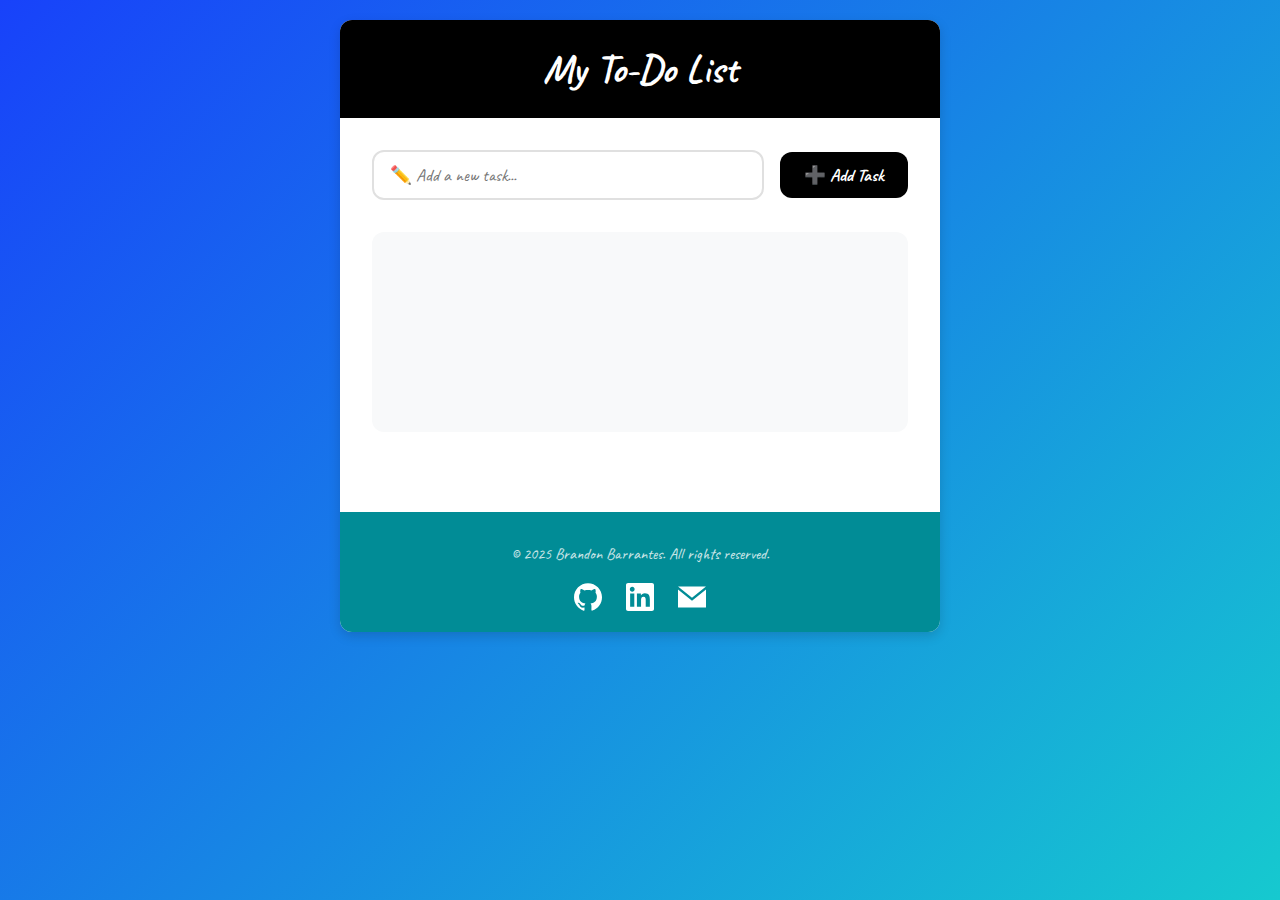
<file: projects/todo-list-vanilla/index.html>
<!DOCTYPE html>
<html lang="en">
<head>
    <meta charset="UTF-8">
    <meta name="viewport" content="width=device-width, initial-scale=1.0">
    <title>My To-Do List</title>
    <link rel="stylesheet" href="styles.css">
    <link rel="preconnect" href="https://fonts.googleapis.com">
    <link rel="preconnect" href="https://fonts.gstatic.com" crossorigin>
    <link href="https://fonts.googleapis.com/css2?family=Caveat:wght@400..700&display=swap" rel="stylesheet">
</head>

<body>
    <div class="container">
        <!-- Header Section -->
        <header class="header">
            <h1 class="main-title">My To-Do List</h1>
        </header>

        <!-- Main Content -->
        <main class="main-content">
            <!-- Input Section -->
            <section class="input-section">
                <div class="center-input-btn">
                    <input 
                        type="text" 
                        id="task-input" 
                        class="add-input" 
                        placeholder="✏️ Add a new task..."
                    >
                    <button id="add-btn" class="add-button">
                        ➕ Add Task
                    </button>
                </div>
            </section>

            <!-- Tasks List -->
            <section class="tasks-section">
                <ul id="task-list" class="list-display">
                    <!-- Tasks will be added dynamically here -->
                </ul>
            </section>
        </main>

        <footer class="footer">
        <div class="footer-content">
            <p class="footer-text">© 2025 Brandon Barrantes. All rights reserved.</p>
            <div class="footer-links">
                <a href="https://github.com/BrandonVLA" target="_blank" aria-label="GitHub">
                    <svg class="footer-icon" xmlns="http://www.w3.org/2000/svg" viewBox="0 0 24 24">
                        <path
                            d="M12 .297c-6.63 0-12 5.373-12 12 0 5.303 3.438 9.8 8.205 11.385.6.113.82-.258.82-.577 0-.285-.01-1.04-.015-2.04-3.338.724-4.042-1.61-4.042-1.61C4.422 18.07 3.633 17.7 3.633 17.7c-1.087-.744.084-.729.084-.729 1.205.084 1.838 1.236 1.838 1.236 1.07 1.835 2.809 1.305 3.495.998.108-.776.417-1.305.76-1.605-2.665-.3-5.466-1.332-5.466-5.93 0-1.31.465-2.38 1.235-3.22-.135-.303-.54-1.523.105-3.176 0 0 1.005-.322 3.3 1.23.96-.267 1.98-.399 3-.405 1.02.006 2.04.138 3 .405 2.28-1.552 3.285-1.23 3.285-1.23.645 1.653.24 2.873.12 3.176.765.84 1.23 1.91 1.23 3.22 0 4.61-2.805 5.625-5.475 5.92.42.36.81 1.096.81 2.22 0 1.606-.015 2.896-.015 3.286 0 .315.21.69.825.57C20.565 22.092 24 17.592 24 12.297c0-6.627-5.373-12-12-12" />
                    </svg>
                </a>
                <a href="https://www.linkedin.com/in/brandonb10" target="_blank" aria-label="LinkedIn">
                    <svg class="footer-icon" xmlns="http://www.w3.org/2000/svg" viewBox="0 0 24 24">
                        <path
                            d="M20.447 20.452h-3.554v-5.569c0-1.328-.027-3.037-1.852-3.037-1.853 0-2.136 1.445-2.136 2.939v5.667H9.351V9h3.414v1.561h.046c.477-.9 1.637-1.85 3.37-1.85 3.601 0 4.267 2.37 4.267 5.455v6.286zM5.337 7.433c-1.144 0-2.063-.926-2.063-2.065 0-1.138.92-2.063 2.063-2.063 1.14 0 2.064.925 2.064 2.063 0 1.139-.925 2.065-2.064 2.065zm1.782 13.019H3.555V9h3.564v11.452zM22.225 0H1.771C.792 0 0 .774 0 1.729v20.542C0 23.227.792 24 1.771 24h20.451C23.2 24 24 23.227 24 22.271V1.729C24 .774 23.2 0 22.222 0h.003z" />
                    </svg>
                </a>
                <a href="mailto:brandon.barrantesc10@gmail.com" aria-label="Email">
                    <svg class="footer-icon" xmlns="http://www.w3.org/2000/svg" viewBox="0 0 24 24">
                        <path
                            d="M12 12.713l-11.985-9.713h23.97l-11.985 9.713zm0 2.574l-12-9.725v15.438h24v-15.438l-12 9.725z" />
                    </svg>
                </a>
            </div>
        </div>
    </footer>
    </div>

    <script src="app.js"></script>
</body>
</html>
</file>
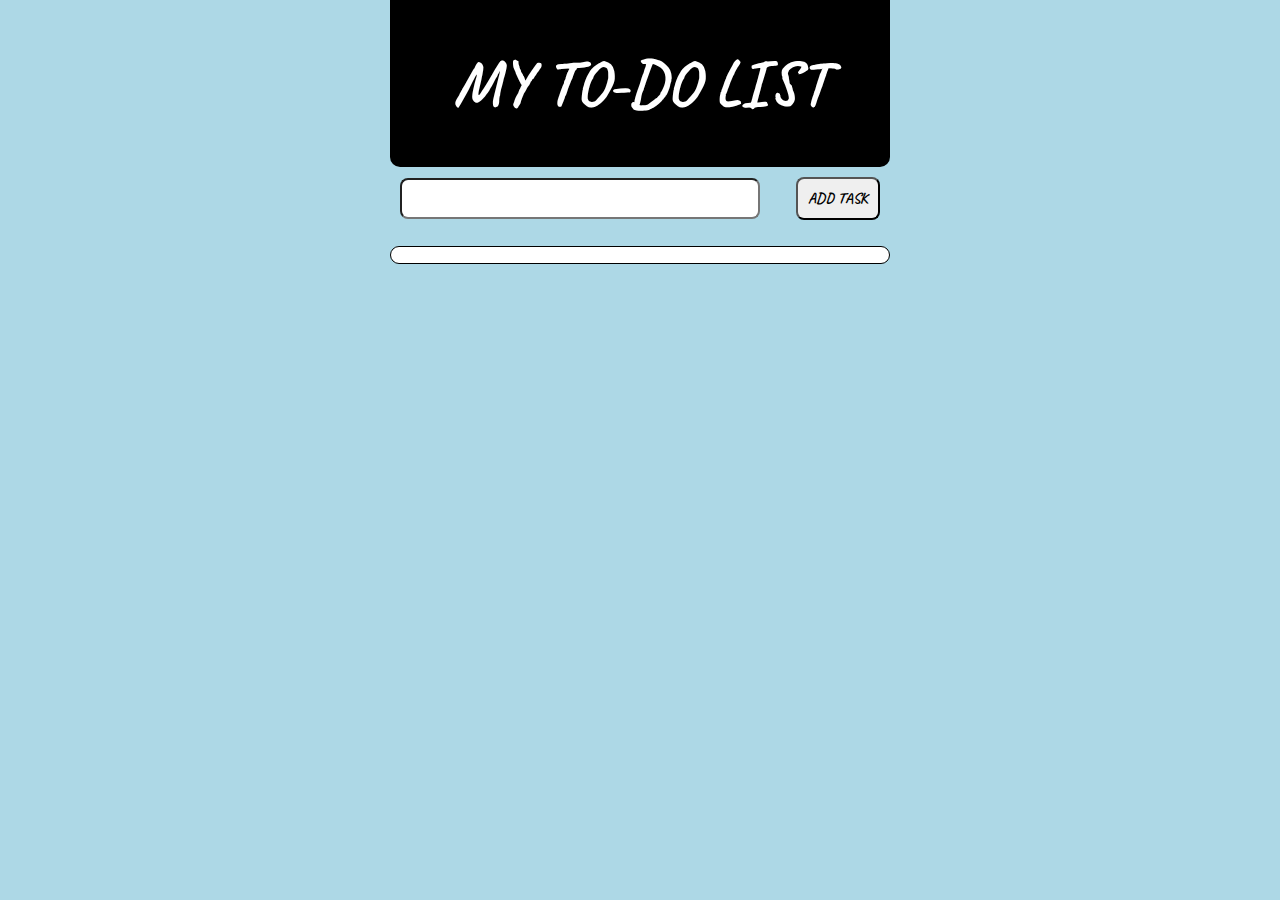
<file: projects/todo-list/index.html>
<!DOCTYPE html>
<html lang="en">

<head>
    <meta charset="UTF-8">
    <meta name="viewport" content="width=device-width, initial-scale=1.0">
    <title>My To-Do List</title>
    <link rel="stylesheet" href="styles.css">
    <link rel="preconnect" href="https://fonts.googleapis.com">
    <link rel="preconnect" href="https://fonts.gstatic.com" crossorigin>
    <link href="https://fonts.googleapis.com/css2?family=Caveat:wght@400..700&display=swap" rel="stylesheet">
</head>

<body class="container">
    <section class="main-title upper-color">
        <h1>My To-Do List</h1>
    </section>
    <main class="main-content">
        <section class="center-input-btn">
            <input type="text" id="task-input" class="add-input">
            <button id="add-btn" class="add-button">Add Task</button>
        </section>
        <section>
            <ol id="task-list" class="list-display">
            </ol>
        </section>
    </main>
    <script src="/projects/todo-list/app.js"></script>
</body>

</html>
</file>
<file: projects/todo-list-vanilla/styles.css>
:root {
  --primary-bg: #000;
  --primary-text: #fff;
  --secondary-bg: #e0f7fa;
  --accent-color: #2196f3;
  --danger-color: #f44336;
  --font-main: "Caveat", cursive;
  --border-radius: 12px;
  --shadow: 0 4px 12px rgba(0, 0, 0, 0.15);
}

* {
  margin: 0;
  padding: 0;
  box-sizing: border-box;
}

body {
  font-family: var(--font-main);
  background: linear-gradient(135deg, #1842fa 0%, #16c9cf 100%);
  min-height: 100vh;
  padding: 20px;
}

.container {
  max-width: 600px;
  margin: 0 auto;
  background: white;
  border-radius: var(--border-radius);
  box-shadow: var(--shadow);
  overflow: hidden;
}

.header {
  background: var(--primary-bg);
  color: var(--primary-text);
  padding: 1.5rem;
  text-align: center;
}

.main-title {
  font-size: 2.5rem;
  font-weight: 700;
  margin: 0;
}

.main-content {
  padding: 2rem;
}

.input-section {
  margin-bottom: 2rem;
}

.center-input-btn {
  display: flex;
  gap: 1rem;
  align-items: center;
}

.add-input {
  flex: 1;
  padding: 12px 16px;
  border: 2px solid #e0e0e0;
  border-radius: var(--border-radius);
  font-family: var(--font-main);
  font-size: 1.1rem;
  transition: all 0.3s ease;
}

.add-input:focus {
  outline: none;
  border-color: var(--accent-color);
  box-shadow: 0 0 0 3px rgba(33, 150, 243, 0.1);
}

.add-button {
  padding: 12px 24px;
  background: var(--primary-bg);
  color: white;
  border: none;
  border-radius: var(--border-radius);
  font-family: var(--font-main);
  font-size: 1.1rem;
  font-weight: 700;
  cursor: pointer;
  transition: all 0.3s ease;
  white-space: nowrap;
}

.add-button:hover {
  background: #333;
  transform: translateY(-2px);
  box-shadow: var(--shadow);
}

.tasks-section {
  margin-top: 1.5rem;
}

.list-display {
  list-style: none;
  background: #f8f9fa;
  border-radius: var(--border-radius);
  padding: 1rem;
  min-height: 200px;
}

.list-display li {
  background: white;
  padding: 1rem;
  margin: 0.5rem 0;
  border-radius: var(--border-radius);
  border-left: 4px solid var(--accent-color);
  display: flex;
  justify-content: space-between;
  align-items: center;
  transition: all 0.3s ease;
  cursor: pointer;
}

.list-display li:hover {
  transform: translateX(5px);
  box-shadow: var(--shadow);
}

.list-display li::before {
  content: "📝";
  margin-right: 10px;
}

/* Responsive Design */
@media (max-width: 600px) {
  .container {
    margin: 0.5rem;
    padding: 0;
  }
  
  .main-content {
    padding: 1.5rem;
  }
  
  .center-input-btn {
    flex-direction: column;
  }
  
  .add-input,
  .add-button {
    width: 100%;
  }
  
  .main-title {
    font-size: 2rem;
  }
}

/* Animation for new tasks */
@keyframes fadeIn {
  from { opacity: 0; transform: translateY(-10px); }
  to { opacity: 1; transform: translateY(0); }
}

.list-display li {
  animation: fadeIn 0.3s ease;
}

/* Error state */
.error {
  border-color: var(--danger-color) !important;
  animation: shake 0.3s ease;
}

@keyframes shake {
  0%, 100% { transform: translateX(0); }
  25% { transform: translateX(-5px); }
  75% { transform: translateX(5px); }
}

/* Footer */
.footer {
  background: #018c96;
  color: #fff;
  padding: 2rem 0 1rem 0;
  margin-top: 3rem;
}
.footer-content {
  max-width: 1100px;
  margin: 0 auto;
  display: flex;
  flex-direction: column;
  align-items: center;
  gap: 1.2rem;
}
.footer-text {
  font-size: 1rem;
  opacity: 0.8;
}
.footer-links {
  display: flex;
  gap: 1.5rem;
}
.footer-icon {
  width: 28px;
  height: 28px;
  fill: #fff;
  transition: fill 0.2s;
}
.footer-links a:hover .footer-icon {
  fill: #e3ecff;
}
</file>
<file: projects/todo-list/styles.css>
body {
  font-family: "Caveat", cursive;
}

.upper-color {
  background-color: #000;
  color: #fff;
  margin: 0 auto;
  border-radius: 0 0 10px 10px;
  padding: 0.5px;
  font-family: "Caveat", cursive;
}
/* font settings */
.main-title,
.main-content {
  font-size: 2rem;
  font-weight: bold;
  text-align: center;
  text-transform: uppercase;
}
/* container */
.container {
  width: 90%;
  max-width: 500px;
  margin: 0 auto;
  background-color: lightblue;
}

.add-input {
  flex: 1;
  min-width: 0;
  margin: 10px;
}

.add-button {
  font-weight: bold;
  font-size: 15px;
  text-transform: uppercase;
}

.add-button,
.add-input {
  border-radius: 8px;
  font-family: "Caveat", cursive;
  padding: 10px;
  margin: 10px;
}

.add-button:hover {
  cursor: pointer;
}

li {
  background-color: #fff;
  border-radius: 8px;
}

.center-input-btn {
  display: flex;
  align-items: center;
  justify-content: center;
  gap: 1rem;
}

@media (max-width: 600px) {
  .container {
    width: 98%;
    max-width: 100%;
    padding: 0.5rem;
  }

  .main-title,
  .main-content {
    font-size: 1.3rem;
  }

  .center-input-btn,
  li {
    flex-direction: column;
    gap: 0.5rem;
    margin: 10px 10px 10px 10px;
  }

  .add-button,
  .add-input {
    width: 100%;
    font-size: 1rem;
    padding: 8px;
    flex: 1;
  }

  li {
    background-color: #fff;
    border-radius: 8px;
  }
}

.list-display {
  border: 1px solid black;
  border-radius: 10px;
  padding: 0.5rem 1rem;
  margin-top: 1REM;
  background: #fff;
  list-style-type: none;
}

.list-display li {
  border-bottom: 1px solid lightblue;
  padding: 0.5rem;
  margin: 0.3rem 0;
  text-align: center;
}

.list-display li:last-child {
  border-bottom: none;
}
</file>
